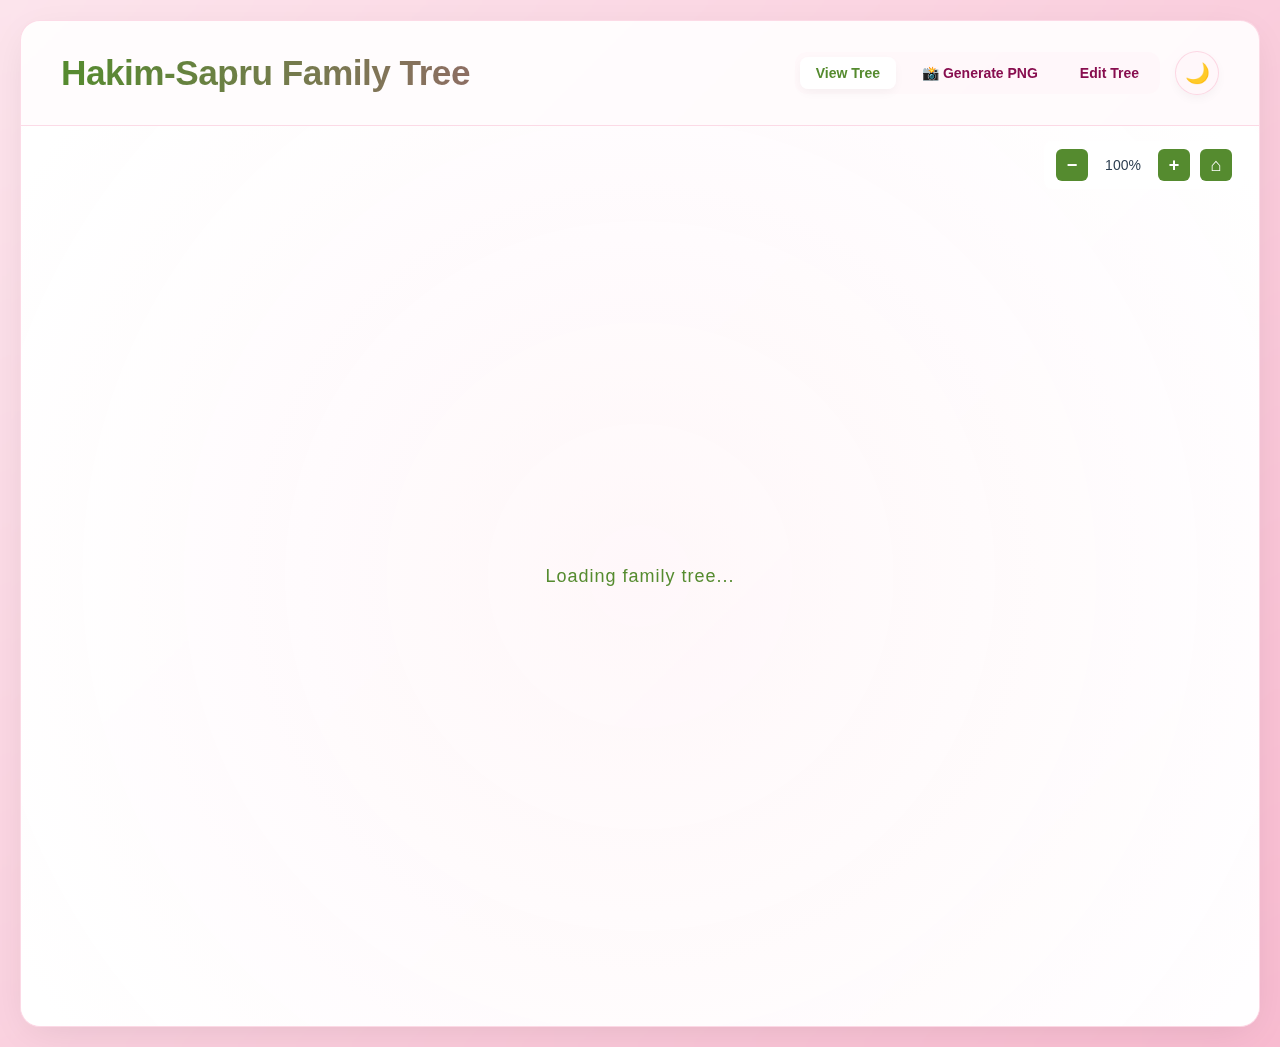
<file: index.html>
<!DOCTYPE html>
<html lang="en">

<head>
    <meta charset="UTF-8">
    <meta name="viewport" content="width=device-width, initial-scale=1.0">
    <title>Hakim-Sapru Family Tree</title>
    <link rel="stylesheet" href="styles.css">
    <script src="https://d3js.org/d3.v7.min.js"></script>
</head>

<body>
    <div class="container">
        <header>
            <h1>Hakim-Sapru Family Tree</h1>
            <div class="header-controls">
                <div class="mode-selector">
                    <button id="view-mode" class="mode-btn active">View Tree</button>
                    <button id="generate-png-btn" class="mode-btn" title="Download as PNG">📸 Generate PNG</button>
                    <button id="edit-mode" class="mode-btn">Edit Tree</button>
                </div>
                <button id="theme-toggle" class="theme-toggle" title="Toggle Dark/Light Mode">
                    <span id="theme-icon">🌙</span>
                </button>
            </div>
        </header>

        <div id="view-panel">
            <div id="tree-container">
                <div id="loading">Loading family tree...</div>
                <div id="zoom-controls">
                    <button id="zoom-out-btn" class="zoom-btn" title="Zoom Out">−</button>
                    <span id="zoom-level">100%</span>
                    <button id="zoom-in-btn" class="zoom-btn" title="Zoom In">+</button>
                    <button id="zoom-reset-btn" class="zoom-btn" title="Reset Zoom">⌂</button>
                </div>
                <svg id="tree-svg"></svg>
            </div>

            <div id="person-details" class="hidden">
                <h3 id="person-name"></h3>
                <div id="person-info"></div>
            </div>
        </div>

        <div id="edit-panel" class="hidden">
            <div class="edit-container">
                <!-- NEW: Edit Existing Person Section -->
                <div class="edit-section">
                    <h2>Edit Person Details</h2>
                    <div class="form-group">
                        <label>Search Person to Edit:</label>
                        <div class="autocomplete">
                            <input type="text" id="edit-search-input" placeholder="Type name to find...">
                            <input type="hidden" id="edit-search-select">
                            <div id="edit-search-results" class="autocomplete-items hidden"></div>
                        </div>
                    </div>

                    <form id="edit-person-form" class="hidden">
                        <input type="hidden" id="edit-person-id">
                        <div class="form-group">
                            <label>Full Name:</label>
                            <input type="text" id="edit-person-name" required>
                        </div>
                        <div class="form-group">
                            <label>Gender:</label>
                            <select id="edit-person-gender">
                                <option value="M">Male</option>
                                <option value="F">Female</option>
                                <option value="Other">Other</option>
                            </select>
                        </div>
                        <div class="form-group">
                            <label>Aliases (comma separated):</label>
                            <input type="text" id="edit-person-aliases" placeholder="Nickname, Maiden Name">
                        </div>
                        <div class="form-row">
                            <div class="form-group">
                                <label>Birth Year:</label>
                                <input type="number" id="edit-person-birth-year" placeholder="YYYY">
                            </div>
                            <div class="form-group">
                                <label>Death Year:</label>
                                <input type="number" id="edit-person-death-year" placeholder="YYYY">
                            </div>
                        </div>
                        <div class="form-group">
                            <label>Notes:</label>
                            <textarea id="edit-person-notes" rows="2"></textarea>
                        </div>
                        <button type="submit" class="btn btn-primary">Update Person</button>
                        <button type="button" id="cancel-edit-btn" class="btn btn-secondary">Cancel</button>
                    </form>
                </div>

                <div class="edit-section">
                    <h2>Add New Person</h2>
                    <form id="add-person-form">
                        <div class="form-group">
                            <label for="person-name-input">Full Name *</label>
                            <input type="text" id="person-name-input" required>
                        </div>
                        <div class="form-group">
                            <label for="person-id-input">ID (auto-generated if empty)</label>
                            <input type="text" id="person-id-input" placeholder="Will be generated from name">
                        </div>
                        <div class="form-group">
                            <label for="person-gender">Gender</label>
                            <select id="person-gender">
                                <option value="">Select...</option>
                                <option value="M">Male</option>
                                <option value="F">Female</option>
                                <option value="Other">Other</option>
                            </select>
                        </div>
                        <div class="form-group">
                            <label for="person-aliases">Aliases (comma-separated)</label>
                            <input type="text" id="person-aliases" placeholder="e.g., Nickname, Alt Name">
                        </div>
                        <div class="form-row">
                            <div class="form-group">
                                <label for="person-birth-year">Birth Year</label>
                                <input type="number" id="person-birth-year" placeholder="e.g., 1990">
                            </div>
                            <div class="form-group">
                                <label for="person-death-year">Death Year</label>
                                <input type="number" id="person-death-year" placeholder="e.g., 2020">
                            </div>
                        </div>
                        <div class="form-group">
                            <label for="person-notes">Notes</label>
                            <textarea id="person-notes" rows="3" placeholder="Additional information..."></textarea>
                        </div>
                        <button type="submit" class="btn btn-primary">Add Person</button>
                    </form>
                </div>

                <div class="edit-section">
                    <h2>Add Relationship</h2>
                    <div class="relationship-tabs">
                        <button class="tab-btn active" data-tab="parent-child">Parent-Child</button>
                        <button class="tab-btn" data-tab="spouse">Spouse</button>
                    </div>

                    <form id="add-parent-child-form" class="relationship-form">
                        <div class="form-group">
                            <label for="parent-search">Parent *</label>
                            <div class="autocomplete-wrapper">
                                <input type="text" id="parent-search" class="autocomplete-input"
                                    placeholder="Type to search..." autocomplete="off" required>
                                <input type="hidden" id="parent-select">
                                <div id="parent-suggestions" class="autocomplete-suggestions"></div>
                            </div>
                        </div>
                        <div class="form-group">
                            <label for="child-search">Child *</label>
                            <div class="autocomplete-wrapper">
                                <input type="text" id="child-search" class="autocomplete-input"
                                    placeholder="Type to search..." autocomplete="off" required>
                                <input type="hidden" id="child-select">
                                <div id="child-suggestions" class="autocomplete-suggestions"></div>
                            </div>
                        </div>
                        <div class="form-group">
                            <label>
                                <input type="checkbox" id="biological-relation" checked>
                                Biological relationship
                            </label>
                        </div>
                        <div class="form-group">
                            <label for="parent-child-notes">Notes</label>
                            <textarea id="parent-child-notes" rows="2"></textarea>
                        </div>
                        <button type="submit" class="btn btn-primary">Add Relationship</button>
                    </form>

                    <form id="add-spouse-form" class="relationship-form hidden">
                        <div class="form-group">
                            <label for="spouse1-search">First Spouse *</label>
                            <div class="autocomplete-wrapper">
                                <input type="text" id="spouse1-search" class="autocomplete-input"
                                    placeholder="Type to search..." autocomplete="off" required>
                                <input type="hidden" id="spouse1-select">
                                <div id="spouse1-suggestions" class="autocomplete-suggestions"></div>
                            </div>
                        </div>
                        <div class="form-group">
                            <label for="spouse2-search">Second Spouse *</label>
                            <div class="autocomplete-wrapper">
                                <input type="text" id="spouse2-search" class="autocomplete-input"
                                    placeholder="Type to search..." autocomplete="off" required>
                                <input type="hidden" id="spouse2-select">
                                <div id="spouse2-suggestions" class="autocomplete-suggestions"></div>
                            </div>
                        </div>
                        <div class="form-row">
                            <div class="form-group">
                                <label for="marriage-year">Marriage Year</label>
                                <input type="number" id="marriage-year" placeholder="e.g., 1990">
                            </div>
                            <div class="form-group">
                                <label for="divorce-year">Divorce/End Year</label>
                                <input type="number" id="divorce-year" placeholder="e.g., 2020">
                            </div>
                        </div>
                        <div class="form-group">
                            <label for="spouse-notes">Notes</label>
                            <textarea id="spouse-notes" rows="2"></textarea>
                        </div>
                        <button type="submit" class="btn btn-primary">Add Relationship</button>
                    </form>
                </div>

                <div class="edit-section">
                    <h2>Save Changes</h2>
                    <p class="info-text">Your changes are saved in memory. Download the updated JSON file to save
                        permanently.</p>
                    <button id="download-json-btn" class="btn btn-success">Download Updated JSON</button>
                    <button id="reload-data-btn" class="btn btn-secondary">Reload Original Data</button>
                </div>
            </div>
        </div>
    </div>

    <script src="tree-visualization.js"></script>
    <script src="autocomplete.js"></script>
    <script src="edit-mode.js"></script>
</body>

</html>
</file>
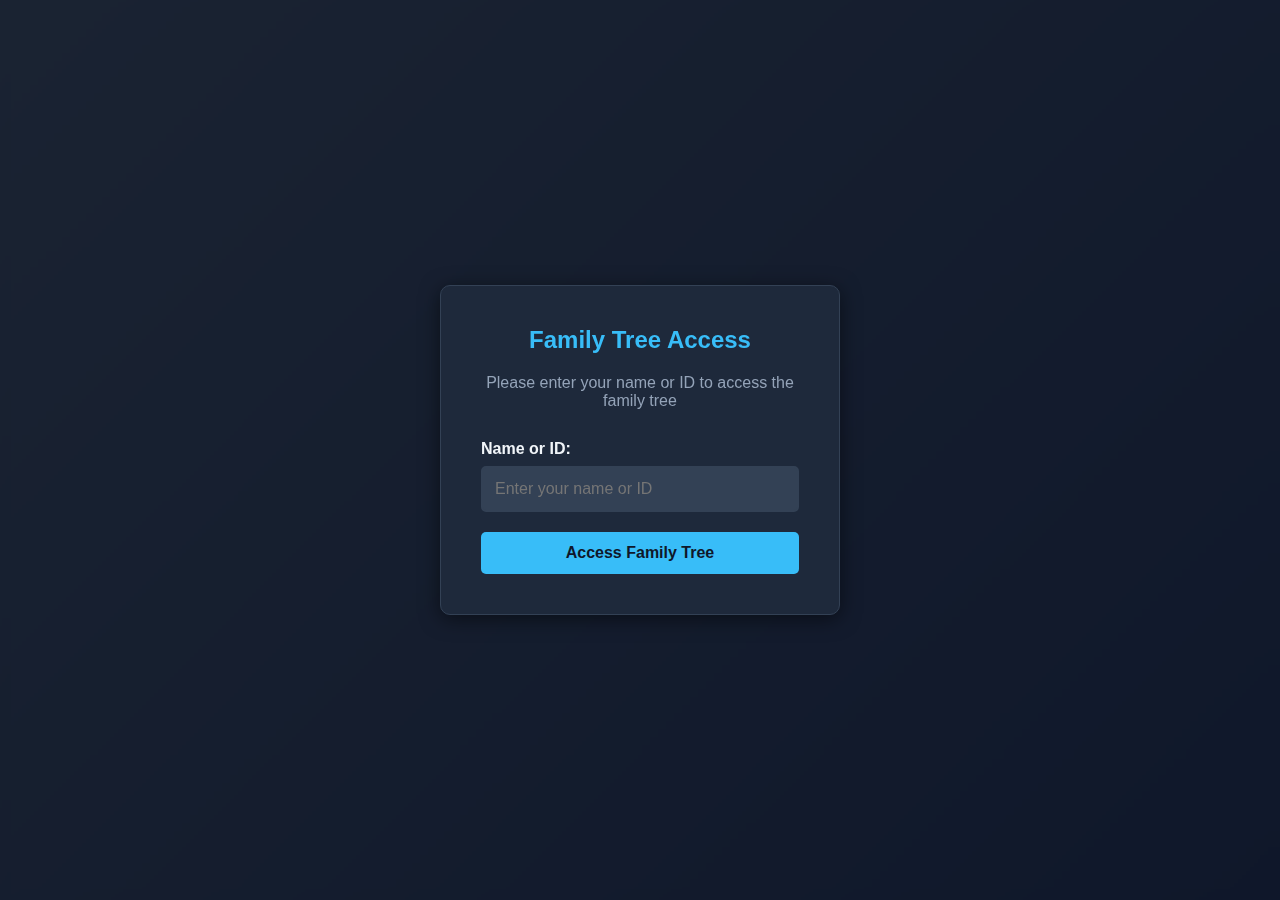
<file: landing.html>
<!DOCTYPE html>
<html lang="en">
<head>
    <meta charset="UTF-8">
    <meta name="viewport" content="width=device-width, initial-scale=1.0">
    <title>Family Tree Access</title>
    <link rel="stylesheet" href="styles.css?v=2">
    <style>
        body {
            font-family: Arial, sans-serif;
            background: linear-gradient(135deg, #1a2332 0%, #0f172a 100%);
            margin: 0;
            padding: 0;
            height: 100vh;
            display: flex;
            justify-content: center;
            align-items: center;
            color: #f1f5f9;
        }
        
        .access-container {
            background-color: #1e293b;
            border-radius: 10px;
            box-shadow: 0 4px 20px rgba(0, 0, 0, 0.5);
            padding: 40px;
            width: 90%;
            max-width: 400px;
            text-align: center;
            border: 1px solid #334155;
        }
        
        h1 {
            color: #38bdf8;
            margin-bottom: 20px;
            font-size: 24px;
        }
        
        p {
            color: #94a3b8;
            margin-bottom: 30px;
            font-size: 16px;
        }
        
        .input-group {
            margin-bottom: 20px;
            text-align: left;
        }
        
        label {
            display: block;
            margin-bottom: 8px;
            color: #f1f5f9;
            font-weight: bold;
        }
        
        input[type="text"] {
            width: 100%;
            padding: 12px;
            border: 2px solid #334155;
            border-radius: 5px;
            font-size: 16px;
            box-sizing: border-box;
            background-color: #334155;
            color: #f1f5f9;
        }
        
        input[type="text"]:focus {
            border-color: #38bdf8;
            outline: none;
            background-color: #1e293b;
        }
        
        button {
            background-color: #38bdf8;
            color: #0f172a;
            border: none;
            padding: 12px 20px;
            border-radius: 5px;
            cursor: pointer;
            font-size: 16px;
            width: 100%;
            transition: background-color 0.3s;
            font-weight: bold;
        }
        
        button:hover {
            background-color: #0ea5e9;
        }
        
        .error-message {
            color: #ff8a80;
            margin-top: 10px;
            font-size: 14px;
            min-height: 20px;
        }
        
        .success-message {
            color: #b9f6ca;
            margin-top: 10px;
            font-size: 14px;
            min-height: 20px;
        }
        
        .hidden-message {
            margin-top: 10px;
            font-size: 14px;
            min-height: 20px;
            display: none;
        }
    </style>
</head>
<body>
    <div class="access-container">
        <h1>Family Tree Access</h1>
        <p>Please enter your name or ID to access the family tree</p>
        
        <form id="accessForm">
            <div class="input-group">
                <label for="entryKey">Name or ID:</label>
                <input type="text" id="entryKey" name="entryKey" placeholder="Enter your name or ID" required>
            </div>
            <button type="submit">Access Family Tree</button>
        </form>

        <div id="message" class="hidden-message"></div>
    </div>

    <script>
        // Define the list of valid names and IDs from the family tree
        const validEntries = [
            // Names
            'Kartik Hakim', 'Ramesh Hakim', 'Aneeta Sapru', 'Giridhari Lal Hakim', 
            'Rani Hakim', 'Bhushan Lal Sapru', 'Veena Sapru', 'Vinod Hakim', 
            'Sanjay Sapru', 'Anita Hakim', 'Bal Kak Hakim', 'Lach Kunj Hakim', 
            'Shambhu Nath Sapru', 'Somavati Sapru', 'Asha Fotedar', 'Vansh Dhar', 
            'Geeta Bhagat', 'Vanshika Dhar', 'Bhoomi Sapru', 'Bhivni Sapru', 
            'Sanjay Koul', 'Sudhir Sapru', 'Rachna Sapru', 'Saksham Sapru', 
            'Meera Koul', 'Krish Koul', 'Bansi Lal Sapru', 'Mohini Hakim', 
            'Roop Narayan Pishen', 'Raka Pishen', 'Rakesh Pishen', 'Deepak Pishen', 
            'Nancy Jalali', 'Dr. Anand Joo Hakim', 'Dr. Janki Nath Hakim', 
            'Dr. Sudarshan Joo Hakim', 'HL Hakim', 'Ashok Hakim', 'Santosh Hakim', 
            'Jagdish Hakim', 'Sushil Hakim', 'Jaya Hakim', 'Meena Hakim', 
            'Sana Pishen', 'Sidhartha Pishen', 'Neha Pishen', 'Ananta Pishen', 
            'Prakash Nath Sapru', 'Kudmal', 'Ravindra Sapru', 'Sunita Sapru', 
            'Sushil Bamzai', 'Amit Bamzai', 'Mahesh Bamzai', 'Kunal Sapru', 
            'Prinyanka Sapru', 'Ratni Sapru', 'Mohini Sapru', 'Chamanlal Chrungoo', 
            'Pran Nath Pandita', 'Vijay Sapru', 'Ashok Kumar Koul', 'Ajay Chrungoo', 
            'Saroj Saraf', 'Zaafal Chrungoo', 'Pranav Chrungoo', 'Renu Chrungoo', 
            'Ritu Chrungoo', 'Vikas Koul', 'Anil Pandita', 'Sunny Pandita', 
            'Sheen Pandita', 'Sunil Hakim',
            
            // IDs
            'kartik', 'ramesh', 'aneeta', 'giridhari', 'rani', 'bhushan', 'veena', 
            'vinod_hakim', 'sanjay_sapru', 'anita_hakim', 'bal_kak_hakim', 
            'lach_kunj_hakim', 'shambhu_nath_sapru', 'somavati_sapru', 'asha_fotedar', 
            'vansh_dhar', 'geeta_bhagat', 'vanshika_dhar', 'bhoomi_sapru', 
            'bhivni_sapru', 'sanjay_koul', 'sudhir_sapru', 'rachna_sapru', 
            'saksham_sapru', 'meera_koul', 'krish_koul', 'bansi_lal_sapru', 
            'mohini_hakim', 'roop_narayan_pishen', 'raka_pishen', 'rakesh_pishen', 
            'deepak_pishen', 'nancy_jalali', 'anand_joo_hakim', 'janki_nath_hakim', 
            'sudarshan_joo_hakim', 'hl_hakim', 'ashok_hakim', 'santosh_hakim', 
            'jagdish_hakim', 'sushil_hakim', 'jaya_hakim', 'meena_hakim', 
            'sana_pishen', 'sidhartha_pishen', 'neha_pishen', 'ananta_pishen', 
            'prakash_nath_sapru', 'kudmal', 'ravindra_sapru', 'sunita_sapru', 
            'sushil_bamzai', 'amit_bamzai', 'mahesh_bamzai', 'kunal_sapru', 
            'prinyanka_sapru', 'ratni_sapru', 'mohini_sapru', 'chamanlal_chrungoo', 
            'pran_nath_pandita', 'vijay_sapru', 'ashok_kumar_koul', 'ajay_chrungoo', 
            'saroj_saraf', 'zaafal_chrungoo', 'pranav_chrungoo', 'renu_chrungoo', 
            'ritu_chrungoo', 'vikas_koul', 'anil_pandita', 'sunny_pandita', 
            'sheen_pandita', 'sunil_hakim'
        ];

        document.getElementById('accessForm').addEventListener('submit', function(e) {
            e.preventDefault();

            const entryKey = document.getElementById('entryKey').value.trim();
            const messageElement = document.getElementById('message');

            // Check if the entry key matches any valid name or ID
            const isValidEntry = validEntries.some(entry =>
                entry.toLowerCase() === entryKey.toLowerCase()
            );

            if (isValidEntry) {
                messageElement.textContent = 'Access granted! Redirecting...';
                messageElement.className = 'success-message';
                messageElement.style.display = 'block';

                // Store access token in sessionStorage
                sessionStorage.setItem('familyTreeAccess', 'true');

                // Redirect to the main family tree page after a short delay
                setTimeout(() => {
                    window.location.href = 'index.html';
                }, 1000);
            } else {
                messageElement.textContent = 'Access denied. Please enter a valid name or ID.';
                messageElement.className = 'error-message';
                messageElement.style.display = 'block';
            }
        });
    </script>
</body>
</html>
</file>
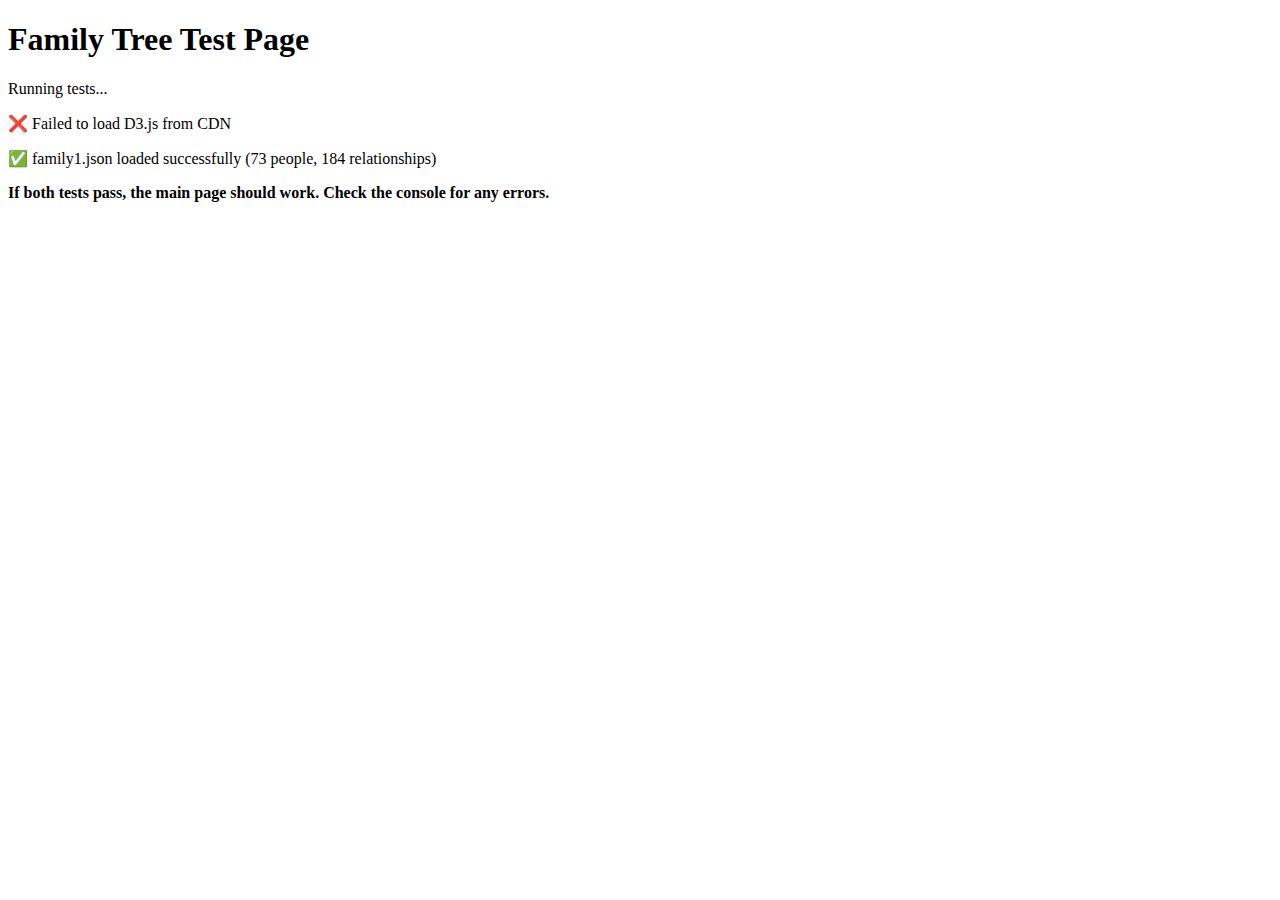
<file: test.html>
<!DOCTYPE html>
<html>
<head>
    <title>Family Tree Test</title>
</head>
<body>
    <h1>Family Tree Test Page</h1>
    <div id="test-results"></div>
    
    <script>
        const results = document.getElementById('test-results');
        
        // Test 1: Check if D3 loads
        function testD3() {
            return new Promise((resolve) => {
                const script = document.createElement('script');
                script.src = 'https://d3js.org/d3.v7.min.js';
                script.onload = () => {
                    if (typeof d3 !== 'undefined') {
                        resolve('✅ D3.js loaded successfully (version: ' + d3.version + ')');
                    } else {
                        resolve('❌ D3.js script loaded but d3 object not found');
                    }
                };
                script.onerror = () => {
                    resolve('❌ Failed to load D3.js from CDN');
                };
                document.head.appendChild(script);
            });
        }
        
        // Test 2: Check if JSON file exists
        async function testJSON() {
            try {
                const response = await fetch('family1.json');
                if (response.ok) {
                    const data = await response.json();
                    return `✅ family1.json loaded successfully (${data.people.length} people, ${data.relationships.length} relationships)`;
                } else {
                    return `❌ family1.json returned status ${response.status}`;
                }
            } catch (error) {
                return `❌ Error loading family1.json: ${error.message}`;
            }
        }
        
        // Run tests
        async function runTests() {
            results.innerHTML = '<p>Running tests...</p>';
            
            const d3Result = await testD3();
            results.innerHTML += '<p>' + d3Result + '</p>';
            
            const jsonResult = await testJSON();
            results.innerHTML += '<p>' + jsonResult + '</p>';
            
            results.innerHTML += '<p><strong>If both tests pass, the main page should work. Check the console for any errors.</strong></p>';
        }
        
        runTests();
    </script>
</body>
</html>
</file>
<file: styles.css>
:root {
    /* Nature Theme - Light */
    --bg-primary: linear-gradient(135deg, #fce4ec 0%, #f8bbd0 100%);
    /* Light Pink Gradient */
    --bg-secondary: rgba(255, 255, 255, 0.9);
    --bg-tertiary: rgba(255, 245, 248, 0.6);
    --text-primary: #2c3e50;
    --text-secondary: #880e4f;
    /* Deep Pink */
    --text-inverse: #ffffff;
    --border-color: rgba(233, 30, 99, 0.15);
    /* Pink tint */

    /* Shadows & Glows */
    --shadow: 0 10px 40px -10px rgba(0, 0, 0, 0.1);
    --shadow-light: 0 4px 12px -2px rgba(0, 0, 0, 0.05);
    --node-shadow: 0 4px 8px rgba(0, 100, 0, 0.15);

    /* Nature Node Colors */
    --node-male: #4caf50;
    /* Green Leaf */
    --node-female: #8bc34a;
    /* Light Green Leaf */
    --node-other: #cddc39;
    /* Lime */

    /* Links - Branches */
    --link-color: #8d6e63;
    /* Wood Brown */
    --link-parent-child: #795548;
    /* Darker Wood */
    --link-spouse: #a1887f;
    /* Lighter Wood */

    --accent-color: #558b2f;
    /* Deep Green */
    --accent-hover: #33691e;
    --success-bg: #dcedc8;
    --success-text: #33691e;
    --error-bg: #ffcdd2;
    --error-text: #b71c1c;
}

[data-theme="dark"] {
    /* Nature Theme - Dark (Night Forest) */
    --bg-primary: radial-gradient(circle at center, #1a2332 0%, #0f172a 100%);
    /* Deep Blue Night */
    --bg-secondary: #1e293b;
    --bg-tertiary: #334155;
    --text-primary: #f1f5f9;
    --text-secondary: #94a3b8;
    --text-inverse: #ffffff;
    --border-color: #334155;

    /* Shadows & Glows */
    --shadow: 0 15px 50px -10px rgba(0, 0, 0, 0.5);
    --shadow-light: rgba(0, 0, 0, 0.3);
    --node-shadow: 0 0 20px rgba(56, 189, 248, 0.2);
    /* Blue glow */

    /* Node Colors - bioluminescent feel */
    --node-male: #00e676;
    --node-female: #69f0ae;
    --node-other: #b9f6ca;

    /* Links - Lighter for visibility on dark */
    --link-color: #bcaaa4;
    --link-parent-child: #d7ccc8;
    --link-spouse: #efebe9;

    --accent-color: #38bdf8;
    /* Light Blue */
    --accent-hover: #0ea5e9;
    --success-bg: #1b5e20;
    --success-text: #b9f6ca;
    --error-bg: #b71c1c;
    --error-text: #ff8a80;
}

* {
    margin: 0;
    padding: 0;
    box-sizing: border-box;
}

body {
    font-family: 'Outfit', 'Segoe UI', sans-serif;
    /* Modern font */
    background: var(--bg-primary);
    min-height: 100vh;
    padding: 20px;
    color: var(--text-primary);
    transition: background 0.5s ease, color 0.5s ease;
    backdrop-filter: blur(5px);
    /* Gentle glass effect */
}

.container {
    max-width: 1600px;
    margin: 0 auto;
    background: var(--bg-secondary);
    border-radius: 20px;
    box-shadow: var(--shadow);
    overflow: hidden;
    transition: all 0.5s cubic-bezier(0.165, 0.84, 0.44, 1);
    backdrop-filter: blur(10px);
    border: 1px solid var(--border-color);
}

header {
    background: transparent;
    color: var(--text-primary);
    padding: 30px 40px;
    display: flex;
    justify-content: space-between;
    align-items: center;
    flex-wrap: wrap;
    border-bottom: 1px solid var(--border-color);
}

.header-controls {
    display: flex;
    align-items: center;
    gap: 15px;
}

.theme-toggle {
    background: var(--bg-tertiary);
    border: 1px solid var(--border-color);
    color: var(--text-primary);
    width: 44px;
    height: 44px;
    border-radius: 50%;
    /* Circle */
    cursor: pointer;
    font-size: 20px;
    display: flex;
    align-items: center;
    justify-content: center;
    transition: all 0.3s cubic-bezier(0.175, 0.885, 0.32, 1.275);
    box-shadow: var(--shadow-light);
}

.theme-toggle:hover {
    transform: rotate(15deg) scale(1.1);
    background: var(--accent-color);
    color: white;
    border-color: transparent;
}

header h1 {
    font-size: 2.2em;
    font-weight: 700;
    background: linear-gradient(90deg, var(--accent-color), #8d6e63);
    -webkit-background-clip: text;
    background-clip: text;
    -webkit-text-fill-color: transparent;
    letter-spacing: -0.5px;
}

.mode-selector {
    display: flex;
    gap: 10px;
    background: var(--bg-tertiary);
    padding: 5px;
    border-radius: 12px;
}

.mode-btn {
    padding: 8px 16px;
    border: none;
    background: transparent;
    color: var(--text-secondary);
    border-radius: 8px;
    cursor: pointer;
    font-size: 14px;
    font-weight: 600;
    transition: all 0.3s ease;
}

.mode-btn:hover:not(:disabled) {
    color: var(--text-primary);
}

.mode-btn.active {
    background: var(--bg-secondary);
    color: var(--accent-color);
    box-shadow: var(--shadow-light);
}

.mode-btn:disabled {
    opacity: 0.5;
    cursor: not-allowed;
}

.logout-btn {
    background: var(--bg-tertiary);
    border: 1px solid var(--border-color);
    color: var(--text-primary);
    padding: 8px 16px;
    border-radius: 8px;
    cursor: pointer;
    font-size: 14px;
    font-weight: 600;
    transition: all 0.3s ease;
    margin-right: 10px;
}

.logout-btn:hover {
    background: #e74c3c;
    color: white;
    border-color: #e74c3c;
}

.auth-controls {
    display: flex;
    align-items: center;
    gap: 10px;
}

#tree-container {
    position: relative;
    width: 100%;
    height: 900px;
    overflow: hidden;
    /* D3 Zoom handles panning */
    background: radial-gradient(circle at center, var(--bg-tertiary) 0%, var(--bg-secondary) 100%);
    cursor: grab;
}

/* Floating Animation Keyframes */
@keyframes float {
    0% {
        transform: translateY(0px);
    }

    50% {
        transform: translateY(-10px);
    }

    100% {
        transform: translateY(0px);
    }
}

/* Apply animation to the CONTENT wrapper, not the node itself */
.node-content {
    animation: float 6s ease-in-out infinite;
    /* Ensure the transform origin is center for any potential scaling */
    transform-origin: center center;
    transform-box: fill-box;
    /* Critical for SVG groups to transform relative to themselves */
    will-change: transform;
}

.node:hover .node-content {
    animation-play-state: paused;
}

/* Randomize float animation for organic feel */
.node:nth-of-type(2n) .node-content {
    animation-duration: 5s;
    animation-delay: 0.5s;
}

.node:nth-of-type(3n) .node-content {
    animation-duration: 7s;
    animation-delay: 1s;
}

.node:nth-of-type(4n) .node-content {
    animation-duration: 4s;
    animation-delay: 2s;
}

.node:nth-of-type(5n) .node-content {
    animation-duration: 6.5s;
    animation-delay: 1.5s;
}

.node:nth-of-type(7n) .node-content {
    animation-duration: 5.5s;
    animation-delay: 0.8s;
}



#tree-container:active {
    cursor: grabbing;
}

#loading {
    position: absolute;
    top: 50%;
    left: 50%;
    transform: translate(-50%, -50%);
    font-size: 18px;
    color: var(--accent-color);
    z-index: 10;
    font-weight: 500;
    letter-spacing: 1px;
    animation: pulse 2s infinite;
}

@keyframes pulse {
    0% {
        opacity: 0.6;
    }

    50% {
        opacity: 1;
    }

    100% {
        opacity: 0.6;
    }
}

#tree-svg {
    width: 100%;
    height: 100%;
    display: block;
}

.node {
    cursor: pointer;
    transition: opacity 0.3s ease, filter 0.3s ease;
}

.node:hover {
    filter: brightness(1.1);
}

.node circle {
    /* fill: var(--bg-secondary); REMOVED to allow D3 gradients to show */
    stroke: #fff;
    stroke-width: 3px;
    transition: all 0.3s ease;
    filter: drop-shadow(0 4px 6px rgba(0, 0, 0, 0.1));
}

.node.root circle {
    stroke: #ffd700;
    stroke-width: 5px;
    r: 35;
    /* Larger root */
    filter: drop-shadow(0 0 15px rgba(255, 215, 0, 0.5));
    animation: glow-pulse 3s infinite;
}

.node.collapsed circle {
    stroke: #ff6b6b;
    stroke-dasharray: 5, 5;
    /* Red dashed border for collapsed nodes */
}

@keyframes glow-pulse {
    0% {
        filter: drop-shadow(0 0 10px rgba(255, 215, 0, 0.4));
    }

    50% {
        filter: drop-shadow(0 0 20px rgba(255, 215, 0, 0.7));
    }

    100% {
        filter: drop-shadow(0 0 10px rgba(255, 215, 0, 0.4));
    }
}

.node.male circle {
    filter: drop-shadow(0 5px 10px rgba(3, 155, 229, 0.3));
    /* Blue shadow */
}

.node.female circle {
    filter: drop-shadow(0 5px 10px rgba(233, 30, 99, 0.3));
    /* Pink shadow */
}

.node.other circle {
    /* No specific filter for other yet */
}

.node text {
    font-family: 'Outfit', 'Segoe UI', sans-serif;
    font-size: 13px;
    fill: var(--text-primary);
    pointer-events: none;
    text-anchor: middle;
    font-weight: 600;
    transition: fill 0.3s ease;
    text-shadow: 0 2px 4px rgba(255, 255, 255, 0.8);
}

[data-theme="dark"] .node text {
    fill: #ffffff;
    text-shadow: none;
    paint-order: stroke;
    stroke: #0f2027;
    /* Dark background color match */
    stroke-width: 4px;
    stroke-linecap: round;
    stroke-linejoin: round;
    font-weight: 700;
}

.node-label {
    /* SVG text doesn't use this class usually, but if we used foreignObject */
    background: var(--bg-secondary);
    padding: 8px 12px;
    border-radius: 6px;
    box-shadow: 0 2px 8px var(--shadow-light);
    border: 1px solid var(--border-color);
}


.link {
    fill: none;
    stroke: var(--link-color);
    stroke-width: 2px;
    opacity: 0.6;
    transition: all 0.3s ease;
}

.link:hover {
    stroke-width: 3px;
    opacity: 0.8;
}

.spouse-link {
    stroke: var(--link-spouse);
    stroke-width: 2.5px;
    stroke-dasharray: 5, 5;
}

.parent-child-link {
    stroke: var(--link-parent-child);
}

#person-details {
    padding: 20px 30px;
    background: var(--bg-tertiary);
    border-top: 1px solid var(--border-color);
    transition: background 0.3s ease, border-color 0.3s ease;
}

#person-details.hidden {
    display: none;
}

#person-details h3 {
    color: var(--accent-color);
    margin-bottom: 15px;
    font-size: 1.5em;
    transition: color 0.3s ease;
}

#person-info {
    display: grid;
    grid-template-columns: repeat(auto-fit, minmax(200px, 1fr));
    gap: 15px;
}

.info-item {
    background: var(--bg-secondary);
    padding: 12px;
    border-radius: 8px;
    border-left: 4px solid var(--accent-color);
    transition: background 0.3s ease, border-color 0.3s ease;
}

.info-item strong {
    display: block;
    color: var(--accent-color);
    font-size: 12px;
    text-transform: uppercase;
    margin-bottom: 5px;
    transition: color 0.3s ease;
}

.info-item span {
    color: var(--text-primary);
    font-size: 14px;
    transition: color 0.3s ease;
}

/* Scrollbar styling */
#tree-container::-webkit-scrollbar {
    width: 10px;
    height: 10px;
}

#tree-container::-webkit-scrollbar-track {
    background: var(--bg-tertiary);
}

#tree-container::-webkit-scrollbar-thumb {
    background: var(--text-secondary);
    border-radius: 5px;
}

#tree-container::-webkit-scrollbar-thumb:hover {
    background: var(--text-primary);
}

/* Edit Mode Styles */
#view-panel {
    display: block;
}

#view-panel.hidden {
    display: none;
}

#edit-panel {
    display: none;
    padding: 30px;
    background: var(--bg-tertiary);
    min-height: 800px;
    transition: background 0.3s ease;
}

#edit-panel.hidden {
    display: none;
}

#edit-panel:not(.hidden) {
    display: block;
}

.edit-container {
    max-width: 1000px;
    margin: 0 auto;
}

.edit-section {
    background: var(--bg-secondary);
    padding: 25px;
    border-radius: 10px;
    margin-bottom: 25px;
    box-shadow: 0 2px 8px var(--shadow-light);
    transition: background 0.3s ease, box-shadow 0.3s ease;
}

.edit-section h2 {
    color: var(--accent-color);
    margin-bottom: 20px;
    font-size: 1.5em;
    border-bottom: 2px solid var(--accent-color);
    padding-bottom: 10px;
    transition: color 0.3s ease, border-color 0.3s ease;
}

.form-group {
    margin-bottom: 20px;
}

.form-group label {
    display: block;
    margin-bottom: 8px;
    color: var(--text-primary);
    font-weight: 500;
    font-size: 14px;
    transition: color 0.3s ease;
}

.form-group input[type="text"],
.form-group input[type="number"],
.form-group select,
.form-group textarea {
    width: 100%;
    padding: 10px 12px;
    border: 2px solid var(--border-color);
    border-radius: 6px;
    font-size: 14px;
    font-family: inherit;
    background: var(--bg-secondary);
    color: var(--text-primary);
    transition: border-color 0.3s ease, background 0.3s ease, color 0.3s ease;
}

.form-group input[type="text"]:focus,
.form-group input[type="number"]:focus,
.form-group select:focus,
.form-group textarea:focus {
    outline: none;
    border-color: var(--accent-color);
}

.form-group input[type="checkbox"] {
    margin-right: 8px;
    width: auto;
}

.form-row {
    display: grid;
    grid-template-columns: 1fr 1fr;
    gap: 15px;
}

.btn {
    padding: 12px 24px;
    border: none;
    border-radius: 6px;
    font-size: 14px;
    font-weight: 500;
    cursor: pointer;
    transition: all 0.3s ease;
    font-family: inherit;
}

.btn-primary {
    background: var(--accent-color);
    color: white;
}

.btn-primary:hover {
    background: var(--accent-hover);
    transform: translateY(-2px);
    box-shadow: 0 4px 12px rgba(102, 126, 234, 0.4);
}

.btn-success {
    background: #28a745;
    color: white;
}

.btn-success:hover {
    background: #218838;
    transform: translateY(-2px);
    box-shadow: 0 4px 12px rgba(40, 167, 69, 0.4);
}

.btn-secondary {
    background: #6c757d;
    color: white;
    margin-left: 10px;
}

.btn-secondary:hover {
    background: #5a6268;
    transform: translateY(-2px);
}

.relationship-tabs {
    display: flex;
    gap: 10px;
    margin-bottom: 20px;
    border-bottom: 2px solid #e0e0e0;
}

.tab-btn {
    padding: 10px 20px;
    background: transparent;
    border: none;
    border-bottom: 3px solid transparent;
    cursor: pointer;
    font-size: 14px;
    font-weight: 500;
    color: var(--text-secondary);
    transition: all 0.3s ease;
}

.tab-btn:hover {
    color: var(--accent-color);
}

.tab-btn.active {
    color: var(--accent-color);
    border-bottom-color: var(--accent-color);
}

.relationship-form {
    margin-top: 20px;
}

.relationship-form.hidden {
    display: none;
}

.save-controls {
    display: flex;
    gap: 10px;
    flex-wrap: wrap;
    margin-top: 15px;
}

.btn-danger {
    background-color: #dc3545;
    color: white;
}

.btn-danger:hover {
    background-color: #c82333;
}

.info-text {
    color: var(--text-secondary);
    font-size: 14px;
    margin-bottom: 15px;
    line-height: 1.6;
    transition: color 0.3s ease;
}

.success-message {
    background: var(--success-bg);
    color: var(--success-text);
    padding: 12px;
    border-radius: 6px;
    margin-top: 15px;
    border: 1px solid var(--success-text);
    transition: background 0.3s ease, color 0.3s ease, border-color 0.3s ease;
}

.error-message {
    background: var(--error-bg);
    color: var(--error-text);
    padding: 12px;
    border-radius: 6px;
    margin-top: 15px;
    border: 1px solid var(--error-text);
    transition: background 0.3s ease, color 0.3s ease, border-color 0.3s ease;
}

/* Zoom Controls */
#zoom-controls {
    position: absolute;
    top: 15px;
    right: 15px;
    background: var(--bg-secondary);
    padding: 8px 12px;
    border-radius: 8px;
    box-shadow: 0 2px 8px var(--shadow-light);
    display: flex;
    align-items: center;
    gap: 10px;
    z-index: 100;
    transition: background 0.3s ease, box-shadow 0.3s ease;
}

.zoom-btn {
    background: var(--accent-color);
    color: white;
    border: none;
    width: 32px;
    height: 32px;
    border-radius: 6px;
    cursor: pointer;
    font-size: 18px;
    font-weight: bold;
    display: flex;
    align-items: center;
    justify-content: center;
    transition: all 0.2s ease;
}

.zoom-btn:hover {
    background: var(--accent-hover);
    transform: scale(1.05);
}

.zoom-btn:active {
    transform: scale(0.95);
}

#zoom-level {
    min-width: 50px;
    text-align: center;
    font-weight: 500;
    color: var(--text-primary);
    font-size: 14px;
    transition: color 0.3s ease;
}

/* Autocomplete Styles */
.autocomplete-wrapper {
    position: relative;
    width: 100%;
}

.autocomplete-input {
    width: 100%;
    padding: 10px 12px;
    border: 2px solid #e0e0e0;
    border-radius: 6px;
    font-size: 14px;
    font-family: inherit;
    transition: border-color 0.3s ease;
}

.autocomplete-input:focus {
    outline: none;
    border-color: #667eea;
}

.autocomplete-suggestions {
    position: absolute;
    top: 100%;
    left: 0;
    right: 0;
    background: var(--bg-secondary);
    border: 2px solid var(--accent-color);
    border-top: none;
    border-radius: 0 0 6px 6px;
    max-height: 200px;
    overflow-y: auto;
    z-index: 1000;
    display: none;
    box-shadow: 0 4px 12px var(--shadow-light);
    transition: background 0.3s ease, border-color 0.3s ease;
}

.autocomplete-suggestions.show {
    display: block;
}

.autocomplete-suggestion {
    padding: 10px 12px;
    cursor: pointer;
    border-bottom: 1px solid var(--border-color);
    transition: background-color 0.2s ease, border-color 0.3s ease;
}

.autocomplete-suggestion:hover {
    background-color: var(--bg-tertiary);
}

.autocomplete-suggestion:last-child {
    border-bottom: none;
}

.autocomplete-suggestion.selected {
    background-color: var(--accent-color);
    color: white;
}

.autocomplete-suggestion-name {
    font-weight: 500;
    color: var(--text-primary);
    transition: color 0.3s ease;
}

.autocomplete-suggestion.selected .autocomplete-suggestion-name {
    color: white;
}

.autocomplete-suggestion-id {
    font-size: 12px;
    color: var(--text-secondary);
    margin-top: 2px;
    transition: color 0.3s ease;
}

.autocomplete-suggestion.selected .autocomplete-suggestion-id {
    color: rgba(255, 255, 255, 0.8);
}

/* Cloud Tooltip */
.cloud-tooltip {
    position: absolute;
    background: rgba(255, 255, 255, 0.95);
    padding: 15px 20px;
    border-radius: 20px;
    box-shadow: 0 10px 25px rgba(0, 0, 0, 0.15);
    pointer-events: none;
    /* Let mouse events pass through */
    opacity: 0;
    transition: opacity 0.2s ease, transform 0.2s ease;
    z-index: 1000;
    font-size: 14px;
    color: var(--text-primary);
    max-width: 250px;
    border: 1px solid var(--border-color);
    transform: translateY(10px);
}

.cloud-tooltip.show {
    opacity: 1;
    transform: translateY(0);
}

/* "Cloud" bumps using pseudo-elements for extra fluffiness (optional, keeping simple for cleanliness first) */
.cloud-tooltip::after {
    content: '';
    position: absolute;
    bottom: -8px;
    left: 50%;
    transform: translateX(-50%);
    border-width: 8px 8px 0;
    border-style: solid;
    border-color: rgba(255, 255, 255, 0.95) transparent transparent transparent;
}

.tooltip-name {
    font-weight: 700;
    color: var(--accent-color);
    margin-bottom: 5px;
    font-size: 16px;
}

.tooltip-detail {
    margin-bottom: 3px;
    display: flex;
    justify-content: space-between;
    gap: 15px;
}

.tooltip-detail span:first-child {
    font-weight: 500;
    color: var(--text-secondary);
}

/* Dark Mode Tooltip Overrides */
[data-theme="dark"] .cloud-tooltip {
    color: #333333;
    /* Dark text on white cloud */
}

[data-theme="dark"] .tooltip-name {
    color: #e91e63;
    /* Pink Name */
}

[data-theme="dark"] .tooltip-detail span:first-child {
    color: #666666;
    /* Dark Grey Labels */
}

[data-theme="dark"] .tooltip-detail span:last-child {
    color: #e91e63;
    /* Pink Values */
}

/* Interactivity & Highlighting */
.node {
    transition: opacity 0.3s ease, filter 0.3s ease;
}

.link {
    transition: stroke-opacity 0.3s ease, stroke-width 0.3s ease, stroke 0.3s ease;
}

/* Dimmed state for non-connected elements */
.tree-dimmed .node:not(.highlighted),
.tree-dimmed .link:not(.highlighted) {
    opacity: 0.2;
    filter: grayscale(0.5);
}

/* Highlighted state */
.node.highlighted circle {
    stroke: #ffd700;
    /* Gold stroke */
    stroke-width: 4px;
    filter: drop-shadow(0 0 15px rgba(255, 215, 0, 0.6));
}

.link.highlighted {
    stroke: #ffd700 !important;
    /* Gold connection */
    opacity: 1 !important;
    stroke-width: 4px !important;
    stroke-dasharray: none !important;
    /* Solid line for highlighted */
}

/* Search highlight state */
.node.search-highlight circle {
    stroke: #FFD700 !important;
    /* Gold stroke for search highlight */
    stroke-width: 5px !important;
    filter: drop-shadow(0 0 20px rgba(255, 215, 0, 0.8)) !important;
    animation: search-pulse 1.5s infinite;
}

@keyframes search-pulse {
    0% {
        stroke-width: 4px;
        filter: drop-shadow(0 0 10px rgba(255, 215, 0, 0.6));
    }
    50% {
        stroke-width: 6px;
        filter: drop-shadow(0 0 25px rgba(255, 215, 0, 1));
    }
    100% {
        stroke-width: 4px;
        filter: drop-shadow(0 0 10px rgba(255, 215, 0, 0.6));
    }
}

/* Search suggestions */
.suggestion-item {
    background-color: var(--bg-secondary);
    color: var(--text-primary);
    cursor: pointer;
    transition: background-color 0.2s ease;
}

.suggestion-item:hover {
    background-color: var(--accent-color);
    color: white;
}

.suggestion-item:last-child {
    border-bottom: none;
    border-radius: 0 0 4px 4px;
}
</file>
